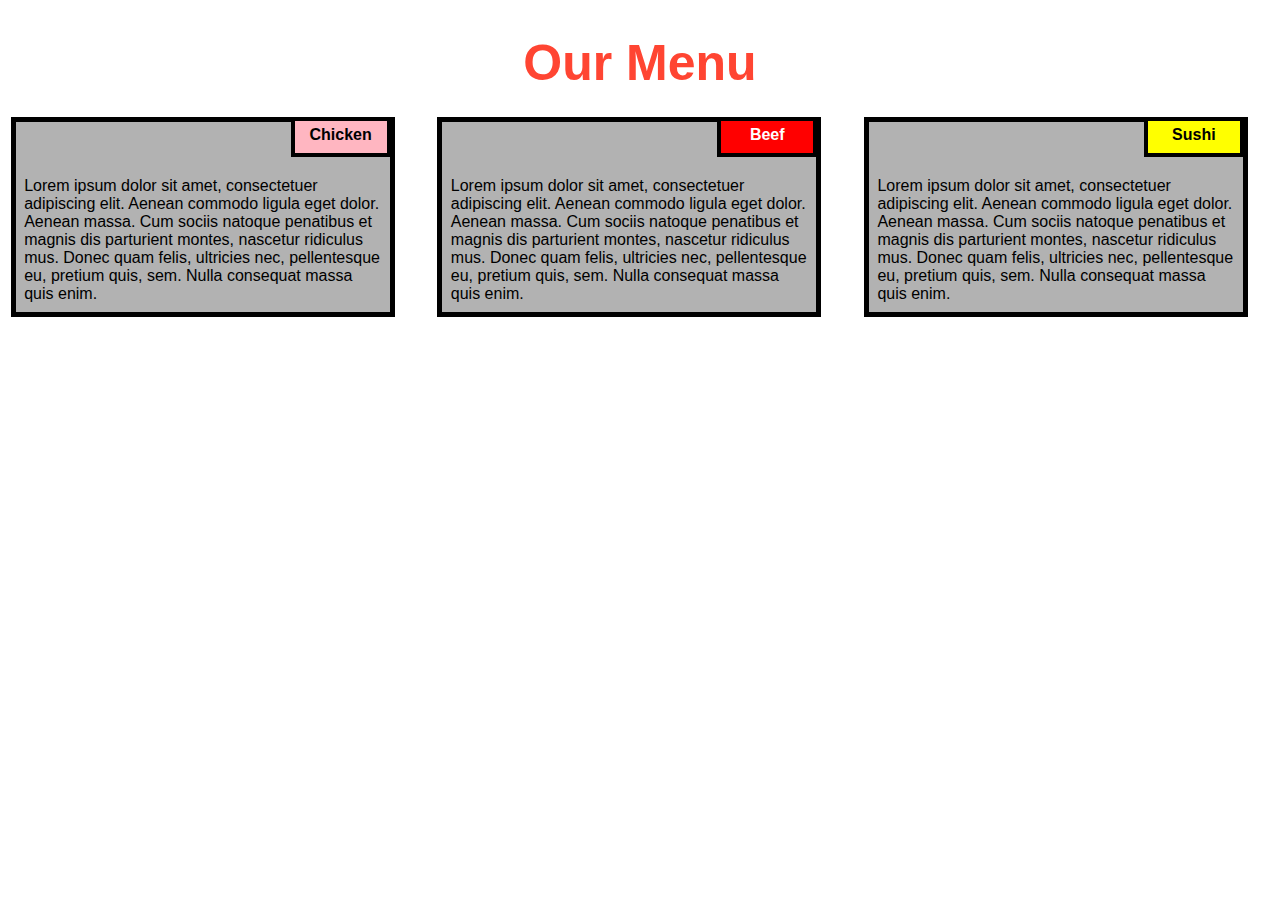
<file: git/index.html>
<!DOCTYPE html>
<html>
<head>

<title>Responsive Layout</title>
<meta name="viewport" content="width=device-width, initial-scale=1">
<link rel="stylesheet" type="text/css" href="style.css">

</head>
<body>
<h1>Our Menu</h1>



  <div class="col-lg-4 col-md-6 col-sm-12">
  	<div class="box">
  		<p class="content-name name1">Chicken</p>
  		<p class="content">Lorem ipsum dolor sit amet, consectetuer adipiscing elit. Aenean commodo ligula eget dolor. Aenean massa. Cum sociis natoque penatibus et magnis dis parturient montes, nascetur ridiculus mus. Donec quam felis, ultricies nec, pellentesque eu, pretium quis, sem. Nulla consequat massa quis enim.</p>
  	</div>
  </div>

  <div class="col-lg-4 col-md-6 col-sm-12">
  	<div class="box">
   		<p class="content-name name2">Beef</p>
   		<p class="content">Lorem ipsum dolor sit amet, consectetuer adipiscing elit. Aenean commodo ligula eget dolor. Aenean massa. Cum sociis natoque penatibus et magnis dis parturient montes, nascetur ridiculus mus. Donec quam felis, ultricies nec, pellentesque eu, pretium quis, sem. Nulla consequat massa quis enim.</p>
  	</div>
  </div>

  <div class="col-lg-4 col-md-12 col-sm-12">
  	<div class="box">
  		<p class="content-name name3">Sushi</p>
  		<p class="content">Lorem ipsum dolor sit amet, consectetuer adipiscing elit. Aenean commodo ligula eget dolor. Aenean massa. Cum sociis natoque penatibus et magnis dis parturient montes, nascetur ridiculus mus. Donec quam felis, ultricies nec, pellentesque eu, pretium quis, sem. Nulla consequat massa quis enim.</p>
  	</div>	
  </div>

</body>
</html>
</file>
<file: git/style.css>
* {
    box-sizing: border-box;
  }
  
  body{
      margin: 0;
      padding: 0;
    font-family: "Comic Sans MS", cursive, sans-serif;
  }
  
  .row{
    margin-top: 5%;
    margin-bottom: 5%;
  }
  
  h1 {
    margin-bottom: 15px;
    text-align: center;
    color: #ff4532;
    font-size: 50px;
  }
  
  
  .box{
    width: 100%;
    overflow: none;
  }
  
  
  .content-name{
    overflow: none;
    text-align: center;
    border: 4px solid black;
    width: 100px;
    height: 40px;
    padding: 5px;
    float: right;
    margin-right: 36px;
    margin-top: 0px;
    font-weight: bold;
    position: relative;
  }
  
  .content {
    border: 5px solid black;
    width: 90%;
    height: auto;
    margin: 2.5%;
    color: black
    font-size: 25px;
    padding: 2%;
    padding-top: 55px;
    background-color: rgba(0,0,0,0.3);}
  
  .name1{
    background-color: #FFB6C1;
  }
  
  .name2{
    color: white;
    background-color: #FF0000;
  }
  .name3{
    background-color: #FFFF00;
  }
  
  
  /********** Large devices only **********/
  @media (min-width: 992px) {
    .col-lg-4 {
        float: left;
      width: 33.33%;
    }
  }
  /********** Medium devices only **********/
  @media (min-width: 768px) and (max-width: 991px) {
    .col-md-6,.col-md-12 {
      float: left;
    }
    .col-md-6 {
      width: 50%;
    }
    .col-md-12 {
      margin-left: -10px;
      width: 100%;
    }
    .name3{
      margin-right: 65px;
      width: 100px;
    }
  }
  
  @media (min-width: 0px) and (max-width: 767px) {
    .col-sm-12 {
        float: left;
      width: 100%;
    }
    .content-name{
      margin-right: 30px;
    }
  }
</file>
